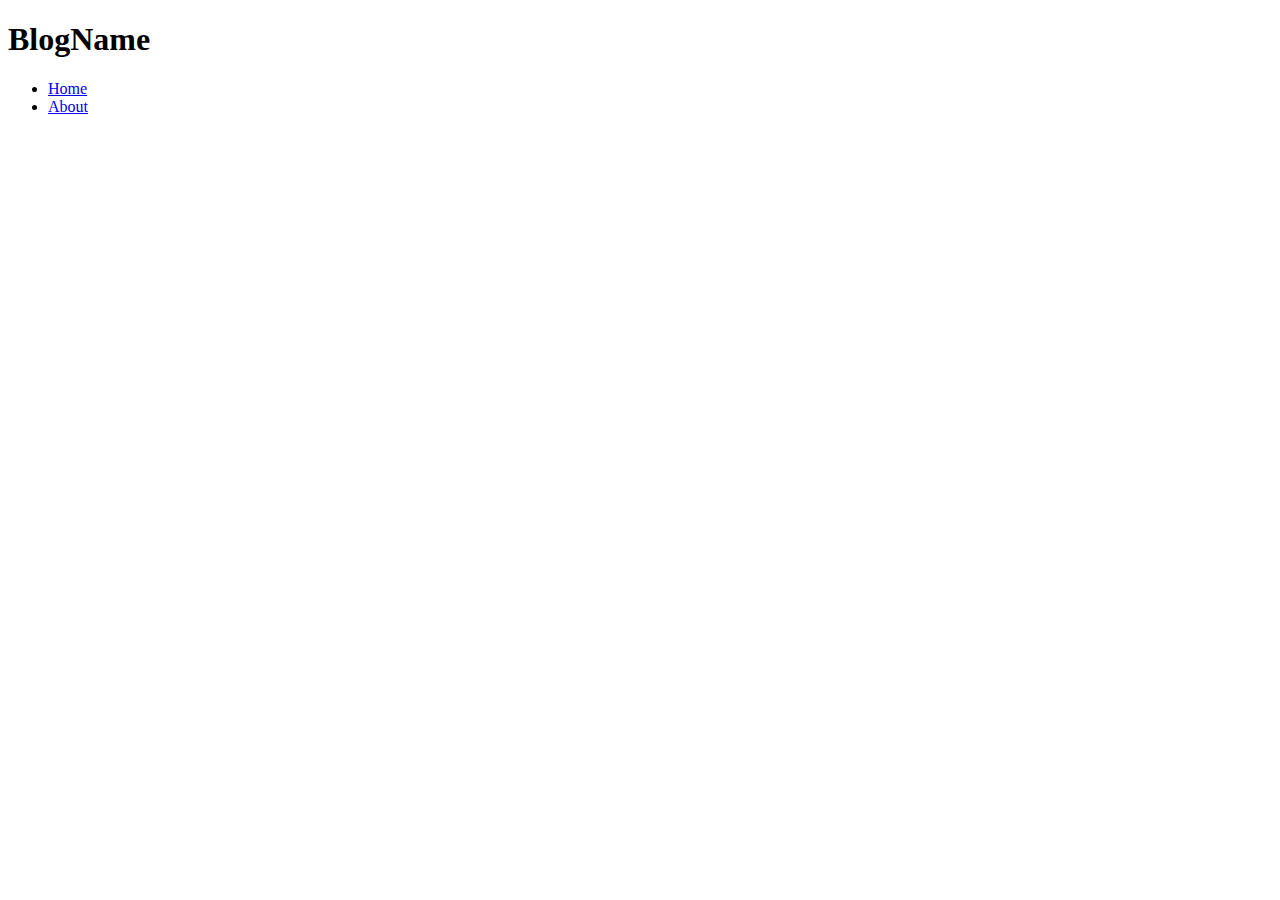
<file: blog/index.html>
<!DOCTYPE html>
<html lang="en">
<head>
    <meta charset="UTF-8">
    <meta http-equiv="X-UA-Compatible" content="IE=edge">
    <meta name="viewport" content="width=device-width, initial-scale=1.0">
    <title>Native</title>

    <style>
        .post img {
            width: 100%;
            max-width: 200px;
            border-radius: 20px;
        }
    </style>
</head>
<body>
    <header>
        <h1>BlogName</h1>
        <nav>
            <ul>
                <li><a href="javascript:App.navigateTo('https://mohamed6000.github.io/mtouiti/blog/')">Home</a></li>
                <li><a href="javascript:App.navigateTo('https://mohamed6000.github.io/mtouiti/blog/about')">About</a></li>
            </ul>
        </nav>
    </header>
    <div id="app"></div>

    <script src="assets/js/routing.js"></script>
    <script src="assets/js/app.js"></script>
</body>
</html>
</file>
